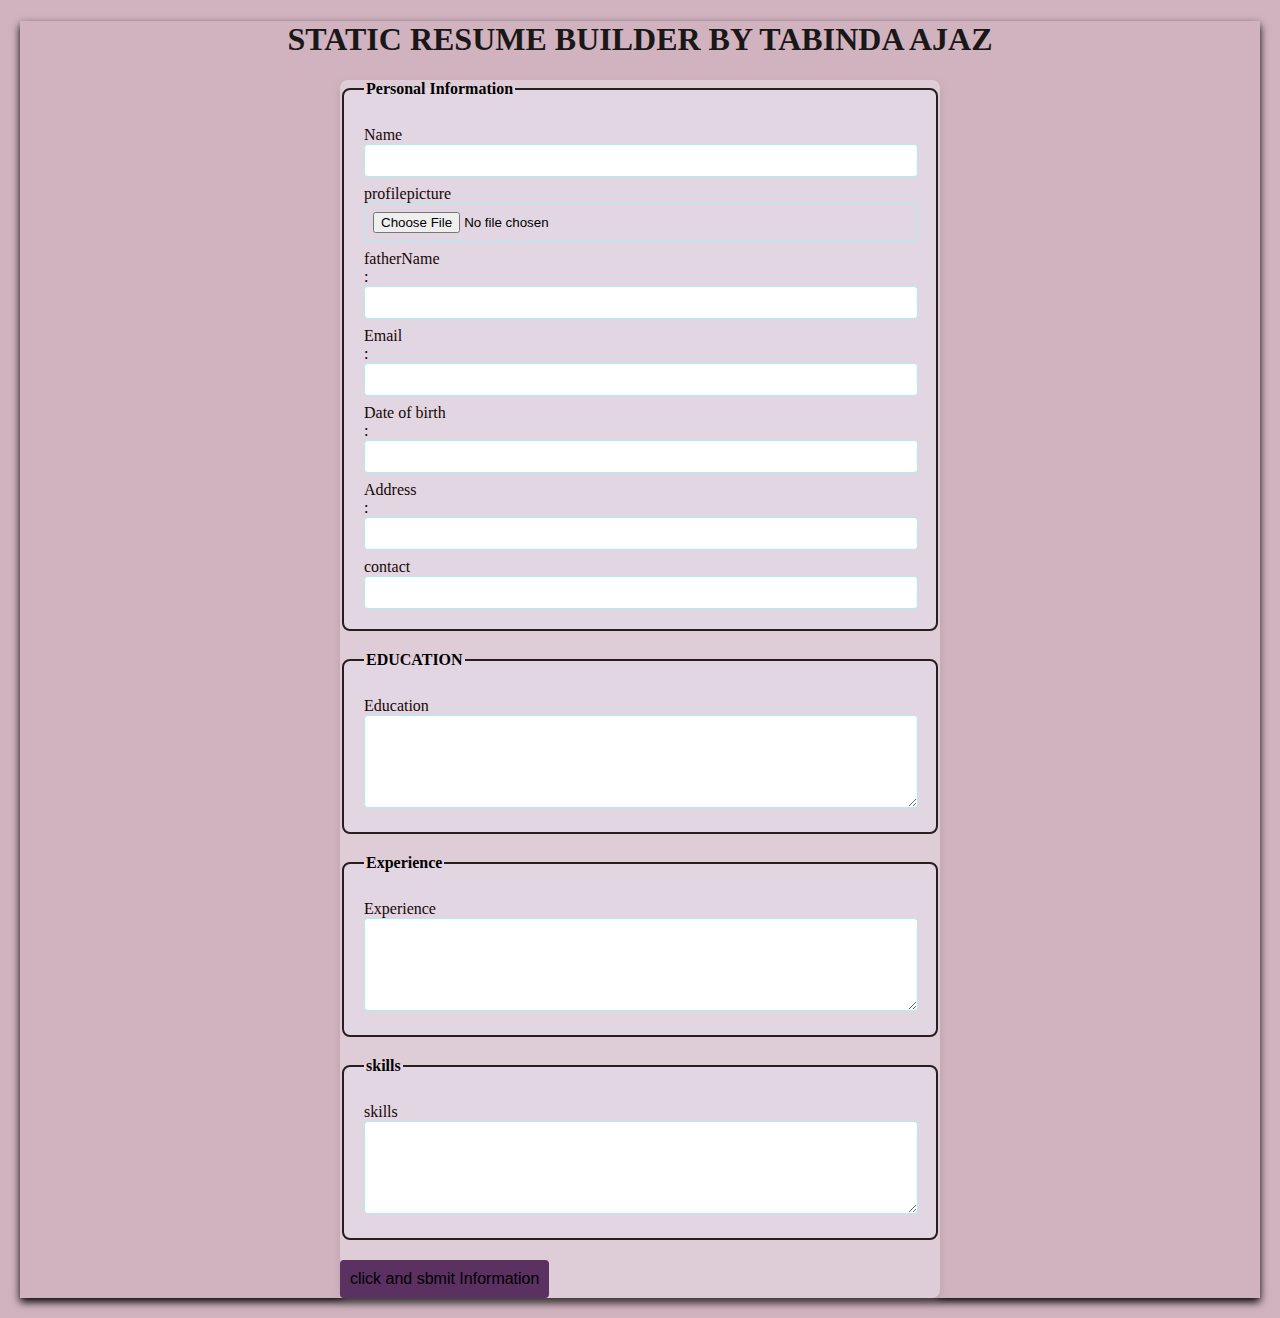
<file: index.html>
<!DOCTYPE html>
<html lang="en">
<head>
    <meta charset="UTF-8">
    <meta name="viewport" content="width=device-width, initial-scale=1.0">
    <title>Static  interactive reusme builder</title>
    <link rel="stylesheet"href="style.css">

</head>
<body>  
    
        <h1>STATIC RESUME BUILDER BY TABINDA AJAZ</h1>
       <form  id="resumeform">
        <fieldset>
            <legend>Personal Information</legend>
        <label for="name">Name</label>
                                  
            <input type="text" id="name" name="name" required>    
            <label  for="profilepicture">profilepicture</label>
            <input type="file" id="profilepicture"  name="profilepicture" accept="image/*"required>
            <br>
            <label for="fatherName">fatherName</label>:</label>
            <input type="text" id="fatherName" name="fatherName" required>
            <br>
            <label for="Email">Email</label>:</label>
            <input type="text" id="Email" name="Email" required>
            <br>
            <label for="Date of birth">Date of birth</label>:</label>
            <input type="text" id="Date of birth" name="Date of birth" required>
            <br>
            <label for="Address">Address</label>:</label>
            <input type="text" id="Address" name="Address" required>
            <br>
            <label for="contact">contact</label>
            <input type="number" id="contact" name="contact" required>
            
            </fieldset>
            <fieldset>
                <legend>EDUCATION</legend>
                    <label for="Education">Education</label>
                    <textarea id="Education" name="Education" rows="5 required"></textarea>

            </fieldset>

            <fieldset>
                <legend>Experience</legend>
                    <label for="Experience">Experience</label>
                    <textarea id="Experience" name="Experience" rows="5 required"></textarea>

            </fieldset>


            <fieldset>
                <legend>skills</legend>
                    <label for="skills">skills</label>
                    <textarea id="skills" name="skills" rows="5 required"></textarea>

            </fieldset>
            <button type="submit">click and sbmit Information</button>
    </form>
    
        
        

        
            

    
    
</body>
</html>
</file>
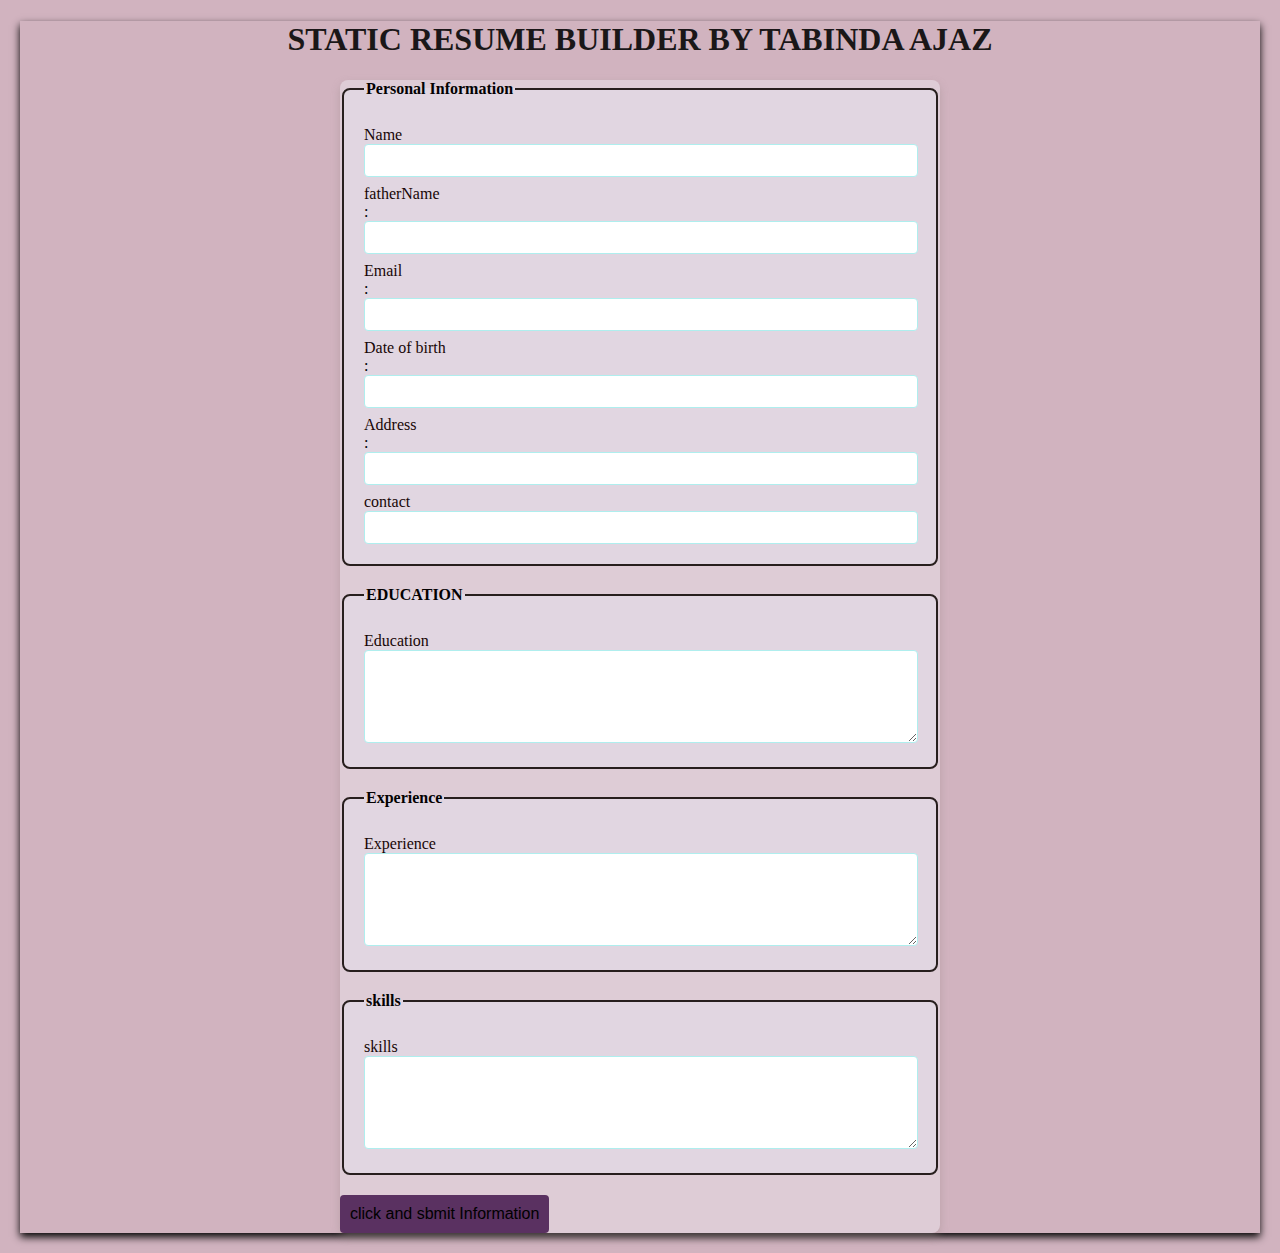
<file: milestone1.html>
<!DOCTYPE html>
<html lang="en">
<head>
    <meta charset="UTF-8">
    <meta name="viewport" content="width=device-width, initial-scale=1.0">
    <title>Static  interactive reusme builder</title>
    <link rel="stylesheet"href="style.css">

</head>
<body>  
    
        <h1>STATIC RESUME BUILDER BY TABINDA AJAZ</h1>
       <form  id="resumeform">
        <fieldset>
            <legend>Personal Information</legend>
        <label for="name">Name</label>
            <input type="text" id="name" name="name" required>            
            <br>
            <label for="fatherName">fatherName</label>:</label>
            <input type="text" id="fatherName" name="fatherName" required>
            <br>
            <label for="Email">Email</label>:</label>
            <input type="text" id="Email" name="Email" required>
            <br>
            <label for="Date of birth">Date of birth</label>:</label>
            <input type="text" id="Date of birth" name="Date of birth" required>
            <br>
            <label for="Address">Address</label>:</label>
            <input type="text" id="Address" name="Address" required>
            <br>
            <label for="contact">contact</label>
            <input type="number" id="contact" name="contact" required>
            
            </fieldset>
            <fieldset>
                <legend>EDUCATION</legend>
                    <label for="Education">Education</label>
                    <textarea id="Education" name="Education" rows="5 required"></textarea>

            </fieldset>

            <fieldset>
                <legend>Experience</legend>
                    <label for="Experience">Experience</label>
                    <textarea id="Experience" name="Experience" rows="5 required"></textarea>

            </fieldset>


            <fieldset>
                <legend>skills</legend>
                    <label for="skills">skills</label>
                    <textarea id="skills" name="skills" rows="5 required"></textarea>

            </fieldset>
            <button type="submit">click and sbmit Information</button>
    </form>
    
        
        

        
            

    
    
</body>
</html>
</file>
<file: style.css>
body{
    font-family: 'Times New Roman', Times, serif;
    margin: 20px;
    padding: 0;
    background-color: rgb(209, 179, 191);
    border: 8px;
    box-shadow: 0 4px 8px rgb(0, 0, 0 ,5);
}
h1{
    text-align: center;
    color: rgb(26, 23, 24);
}

form{
    max-width: 600px;
    margin: auto;
    background-color: rgb(222, 204, 214);
    border-radius: 8px;
    box-shadow: 0 4px  8px rgba(151, 135, 135, 0.4);
    padding: auto;
}
fieldset{
    border: 2px solid rgb(39, 30, 29);
    border-radius: 8px;
    padding: 20px;
    margin-bottom:20px ;
    background-color: rgb(225, 214, 225);
}
legend{
    font-weight: bold;
    text-align: left;
    color: rgb(3, 1, 1);
}
label{
    display: block;
    margin-top: 8px;
    color: rgb(24, 6, 6);


}
input,textarea{
    width: calc(100% - 16px);
    padding: 8px;
    margin-top: auto;
    border: 1px solid paleturquoise;
    border-radius: 4px;
    box-sizing: border-boxs;
}
button{
        display: block;
    width: auto;
    padding: 10px;
    background-color: rgb(90, 49, 97);
    border: 2px;
    border-radius: 4px;
    cursor: pointer;
    margin-top: 10px;
    font-size: medium;
    font-family: 'Franklin Gothic Medium', 'Arial Narrow', Arial, sans-serif;
    
}
button:hover{
 background-color: aqua;
}
</file>
